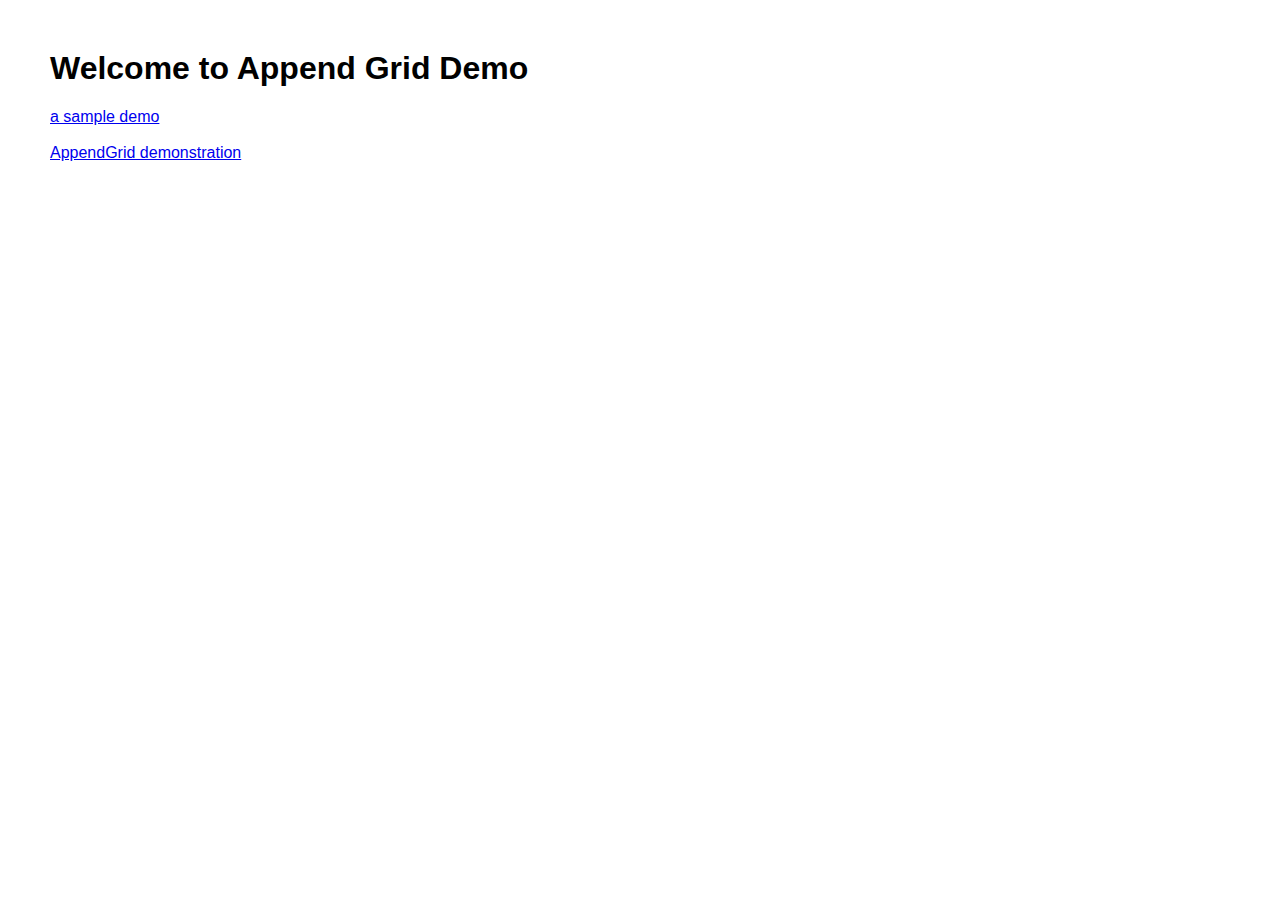
<file: AppendGridWeb/AppendGridWeb/index.html>
﻿<!doctype html>
<html lang="us">
<head>
    <meta charset="utf-8">
    <title>AppendGrid Example Page</title>
    <link href="Contents\jquery-ui.css" rel="stylesheet">
    <style>
        body {
            font-family: "Trebuchet MS", sans-serif;
            margin: 50px;
        }

        .demoHeaders {
            margin-top: 2em;
        }

        #dialog-link {
            padding: .4em 1em .4em 20px;
            text-decoration: none;
            position: relative;
        }

            #dialog-link span.ui-icon {
                margin: 0 5px 0 0;
                position: absolute;
                left: .2em;
                top: 50%;
                margin-top: -8px;
            }

        #icons {
            margin: 0;
            padding: 0;
        }

            #icons li {
                margin: 2px;
                position: relative;
                padding: 4px 0;
                cursor: pointer;
                float: left;
                list-style: none;
            }

            #icons span.ui-icon {
                float: left;
                margin: 0 4px;
            }

        .fakewindowcontain .ui-widget-overlay {
            position: absolute;
        }

        select {
            width: 200px;
        }
    </style>
</head>
<body>
    <h1>Welcome to Append Grid Demo</h1>
  
    <span><a href="sample.html" target="_blank">a sample demo</a></span>
    <br /><br />
    <span><a href="AppendGridSimple.html?state=ApproveEdit&rate=2&prApplicationType=A" target="_blank">AppendGrid demonstration</a></span>

   

   
   

    <script src="Scripts/jquery-3.1.0.js"></script>
    <script src="Scripts/jquery-ui.js"></script>
    <script>

    </script>
</body>
</html>
</file>
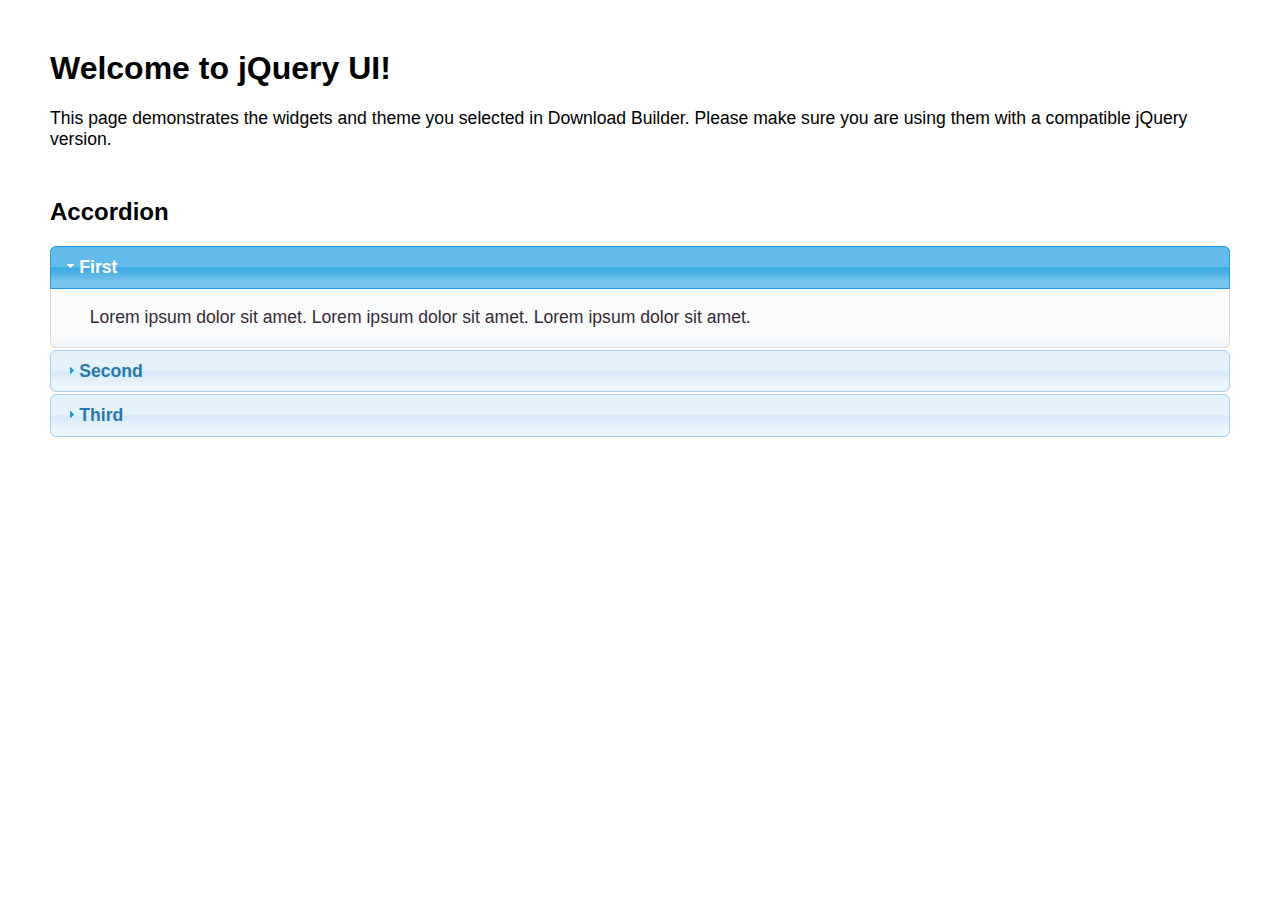
<file: AppendGridWeb/AppendGridWeb/Demo.html>
﻿<!DOCTYPE html>
<html>
<head>
    <meta http-equiv="Content-Type" content="text/html; charset=utf-8" />
    <title></title>
    <meta charset="utf-8" />
    <link href="Contents/jquery-ui.css" rel="stylesheet" />
    <style>
        body {
            font-family: "Trebuchet MS", sans-serif;
            margin: 50px;
        }
         .demoHeaders {
            margin-top: 2em;
        }
    </style>
</head>
<body>
    <h1>Welcome to jQuery UI!</h1>
    <div class="ui-widget">
        <p>This page demonstrates the widgets and theme you selected in Download Builder. Please make sure you are using them with a compatible jQuery version.</p>
    </div>
    <!-- Accordion -->
    <h2 class="demoHeaders">Accordion</h2>
    <div id="accordion">
        <h3>First</h3>
        <div>Lorem ipsum dolor sit amet. Lorem ipsum dolor sit amet. Lorem ipsum dolor sit amet.</div>
        <h3>Second</h3>
        <div>Phasellus mattis tincidunt nibh.</div>
        <h3>Third</h3>
        <div>Nam dui erat, auctor a, dignissim quis.</div>
    </div>
    <script src="Scripts/jquery-3.1.0.js"></script>
    <script src="Scripts/jquery-ui.js"></script>
    <script>
        $("#accordion").accordion();
        $(function () {
            
            alert('Hello World');
        });
    </script>
</body>
</html>
</file>
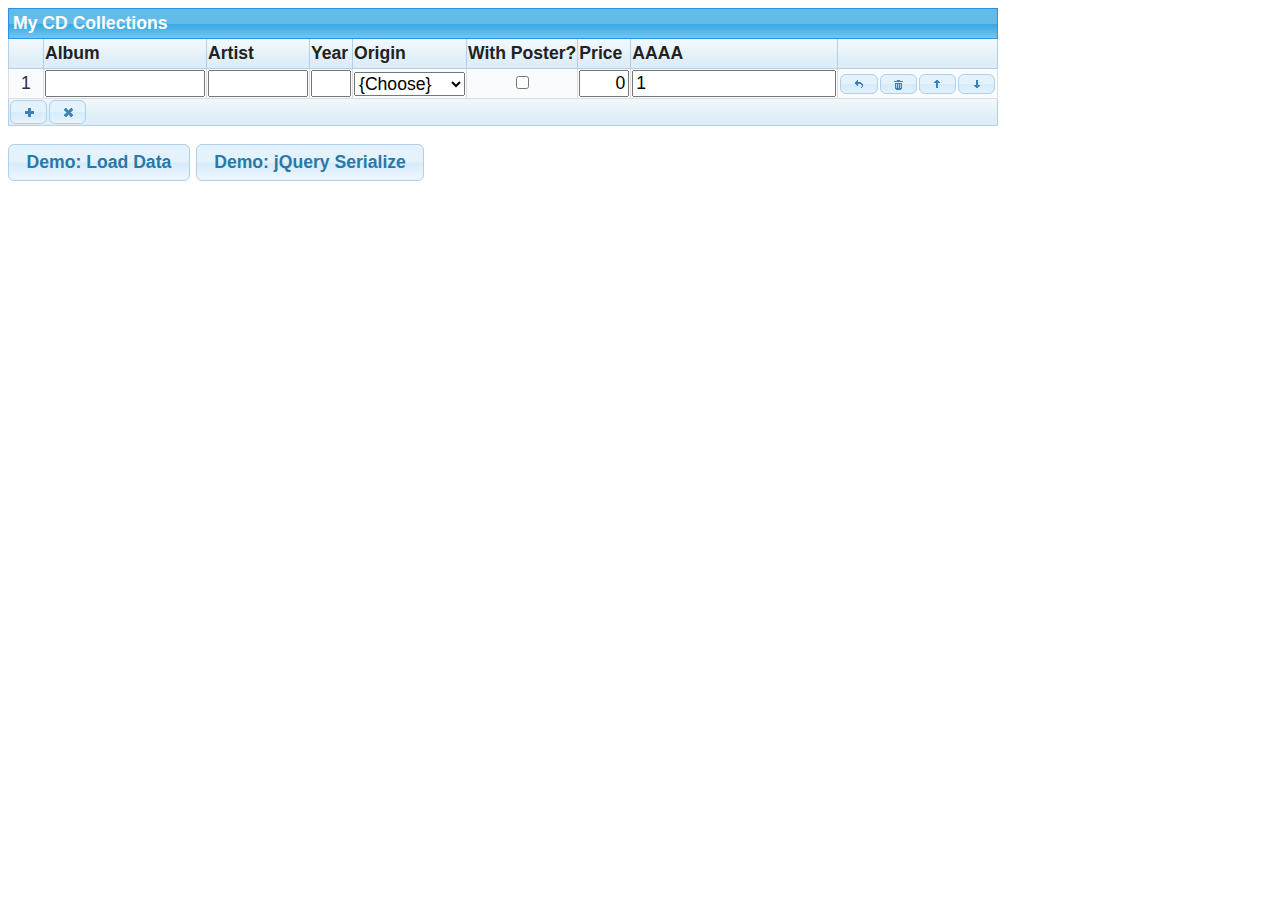
<file: AppendGridWeb/AppendGridWeb/sample.html>
﻿<!DOCTYPE html>
<html>
<head>
    <meta charset="utf-8" />
    <title>appendGrid</title>
    <link rel="stylesheet" type="text/css" href="Contents/jquery-ui.structure.css" />
    <link rel="stylesheet" type="text/css" href="Contents/jquery-ui.theme.css" />
    <link rel="stylesheet" type="text/css" href="Contents/jquery.appendGrid-1.6.2.css" />

    <script type="text/javascript" src="Scripts/jquery-3.1.0.js"></script>
    <script type="text/javascript" src="Scripts/jquery-ui.js"></script>
    <script type="text/javascript" src="Scripts/jquery.appendGrid-1.6.2.js"></script>

</head>
<body>
    <script id="jsSource" type="text/javascript">
        $(function () {
            
            // Initialize appendGrid
            $('#tblAppendGrid').appendGrid({
                caption: 'My CD Collections',
                initRows: 1,
                idPrefix: 'AAA',
                columns: [
                    { name: 'Album', display: 'Album', type: 'text', ctrlAttr: { maxlength: 100 }, ctrlCss: { width: '160px' } },
                    { name: 'Artist', display: 'Artist', type: 'text', ctrlAttr: { maxlength: 100 }, ctrlCss: { width: '100px' } },
                    { name: 'Year', display: 'Year', type: 'text', ctrlAttr: { maxlength: 4 }, ctrlCss: { width: '40px' } },
                    { name: 'Origin', display: 'Origin', type: 'select', ctrlOptions: { 0: '{Choose}', 1: 'Hong Kong', 2: 'Taiwan', 3: 'Japan', 4: 'Korea', 5: 'US', 6: 'Others' } },
                    { name: 'Poster', display: 'With Poster?', type: 'checkbox' },
                    { name: 'Price', display: 'Price', type: 'text', ctrlAttr: { maxlength: 10 }, ctrlCss: { width: '50px', 'text-align': 'right' }, value: 0 },
                    { name: 'RecordId', display:'AAAA', type: 'text', value: 1 }
                ]
            });
            // Handle `Load` button click
            $('#btnLoad').button().click(function () {
                $('#tblAppendGrid').appendGrid('load', [
                    { 'Album': 'Dearest', 'Artist': 'Theresa Fu', 'Year': '2009', 'Origin': 1, 'Poster': true, 'Price': 168.9, 'RecordId': 123 },
                    { 'Album': 'To be Free', 'Artist': 'Arashi', 'Year': '2010', 'Origin': 3, 'Poster': true, 'Price': 152.6, 'RecordId': 125 },
                    { 'Album': 'Count On Me', 'Artist': 'Show Luo', 'Year': '2012', 'Origin': 2, 'Poster': false, 'Price': 306.8, 'RecordId': 127 },
                    { 'Album': 'Wonder Party', 'Artist': 'Wonder Girls', 'Year': '2012', 'Origin': 4, 'Poster': true, 'Price': 108.6, 'RecordId': 129 },
                    { 'Album': 'Reflection', 'Artist': 'Kelly Chen', 'Year': '2013', 'Origin': 1, 'Poster': false, 'Price': 138.2, 'RecordId': 131 }
                ]);
            });
            // Handle `Serialize` button click
            $('#btnSerialize').button().click(function () {
                alert('Here is the serialized data!!\n' + $(document.forms[0]).serialize());
            });
        });
    </script>
    <form action="" method="post">
        <table id="tblAppendGrid"></table>
        <br />
        <button id="btnLoad" type="button">
            Demo: Load Data
        </button>
        <button id="btnSerialize" type="button">
            Demo: jQuery Serialize
        </button>
    </form>
</body>
</html>
</file>
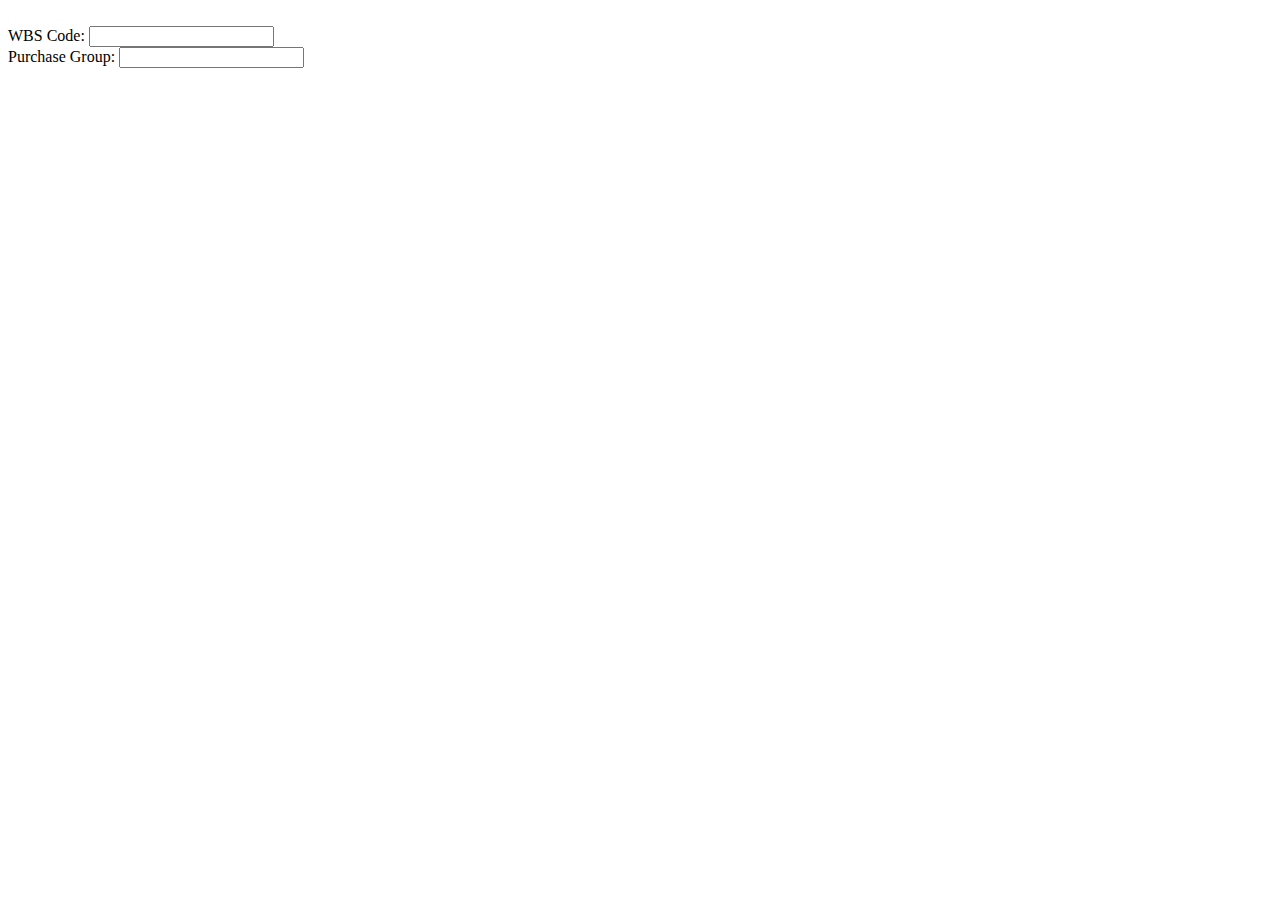
<file: AppendGridWeb/AppendGridWeb/SapPrNoLookup.html>
﻿<!DOCTYPE html>
<html>
<head>
<meta http-equiv="Content-Type" content="text/html; charset=utf-8"/>
    <title></title>
	<meta charset="utf-8" />
</head>
<body>
    <br />
    <div>
        <span>WBS Code: <input type="text" id="WBSCode" name="WBSCode" /></span>
        <br />
        <span>Purchase Group: <input type="text" id="PurchaseGroup" name="PurchaseGroup" /></span>
    </div>
    <br />
</body>
</html>
</file>
